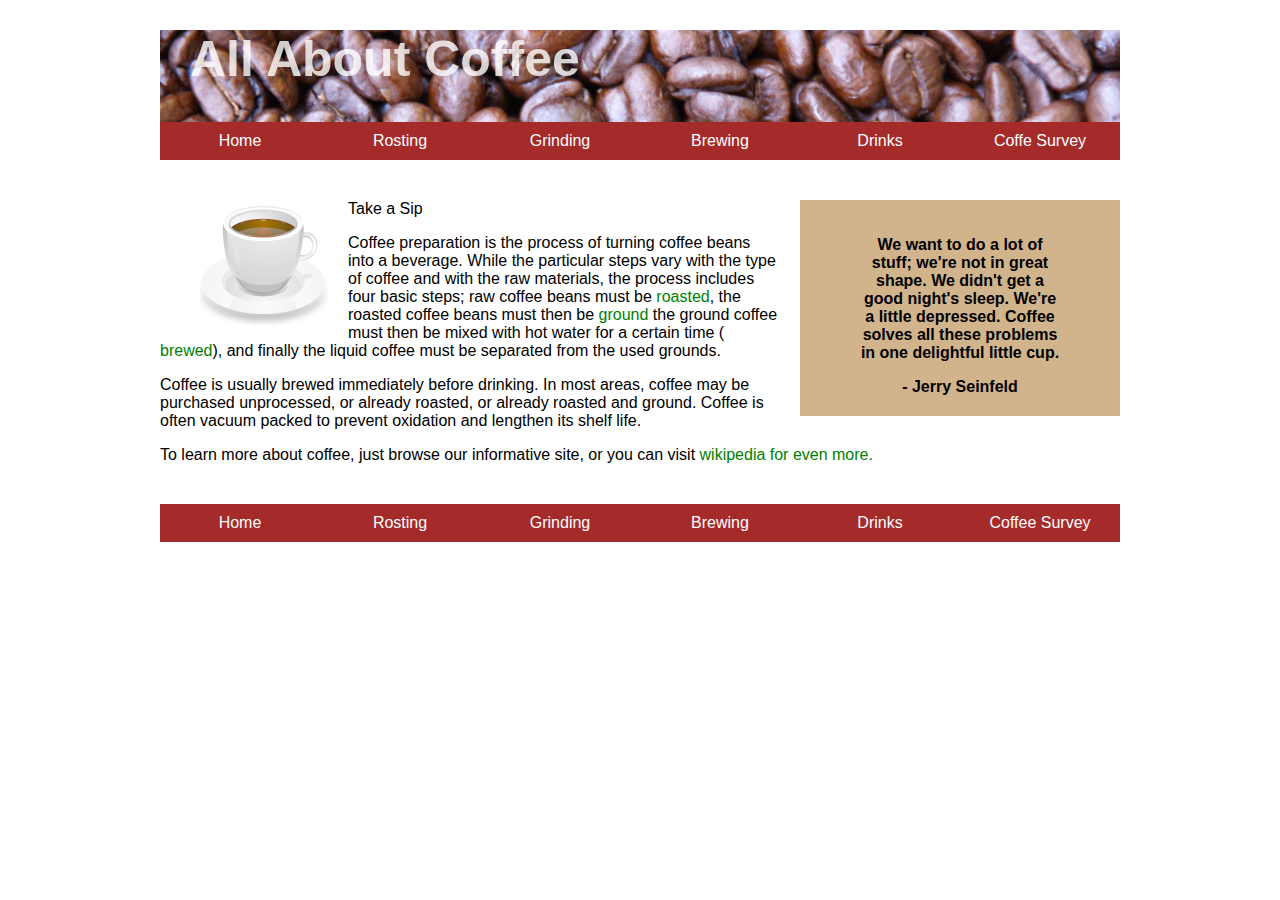
<file: index.html>
<!doctype html>
<html>
<head>
<meta charset="utf-8" />
<title> First Website"All about Coffee" </title>
 
<link href="style.css" rel="stylesheet" type="text/css"/>

</head>
<body>
<header> 
<h1>All About Coffee</h1> 
<nav>
<ul>
<li> <a href="index.html">Home</a></li>
<li> <a href="roasting.html">Rosting</a></li>
<li> <a href="grinding.html"> Grinding</a></li>
<li> <a href="brewing.html"> Brewing</a></li>
<li> <a href="drinks.html">Drinks</a></li>
<li> <a href="survey.html">Coffe Survey</a></li>

</ul>
</nav>
</header>

<aside>
<blockquote> We want to do a lot of stuff; we're not in great shape. We didn't get a good night's sleep. We're a little depressed. Coffee solves all these problems in one delightful little cup.
</blockquote>
- Jerry Seinfeld
</aside>
<section>
<figure>
<img class="photo-left" src="images/coffee-cup.png" width="128" alt="a coffee cup image"/>
<figcaption> Take a Sip </figcaption>
</figure>
<p>Coffee preparation is the process of turning coffee beans into a beverage. 
While the particular steps vary with the type of coffee and with the raw materials, the process includes four basic steps; raw coffee beans must be <a href="roasting.html" target="_blank">roasted</a>, the roasted coffee beans must then be <a href="grinding.html " target="_blank">ground</a> the ground coffee must then be mixed with hot water for a certain time (<a href="brewing.html" target="_blank"> brewed</a>), and finally the liquid coffee must be separated from the used grounds.
</p>
<p>Coffee is usually brewed immediately before drinking. In most areas, coffee may be purchased unprocessed, or already roasted, or already roasted and ground. Coffee is often vacuum packed to prevent oxidation and lengthen its shelf life.
</p>
<p>To learn more about coffee, just browse our informative site, or you can visit 
<a href="http://en.wikipedia.org/wiki/Coffee_preparation"> wikipedia for even more.</a> 
</p>
</section>
<footer>
<nav>
<ul>
<li> <a href="index.html">Home</a></li>
<li> <a href="roasting.html">Rosting</a></li>
<li> <a href="grinding.html"> Grinding</a></li>
<li> <a href="brewing.html"> Brewing</a></li>
<li> <a href="drinks.html">Drinks</a></li>
<li> <a href="survey.html">Coffee Survey</a></li>

</ul>
</nav>
</footer>
</body>
<html>
</file>
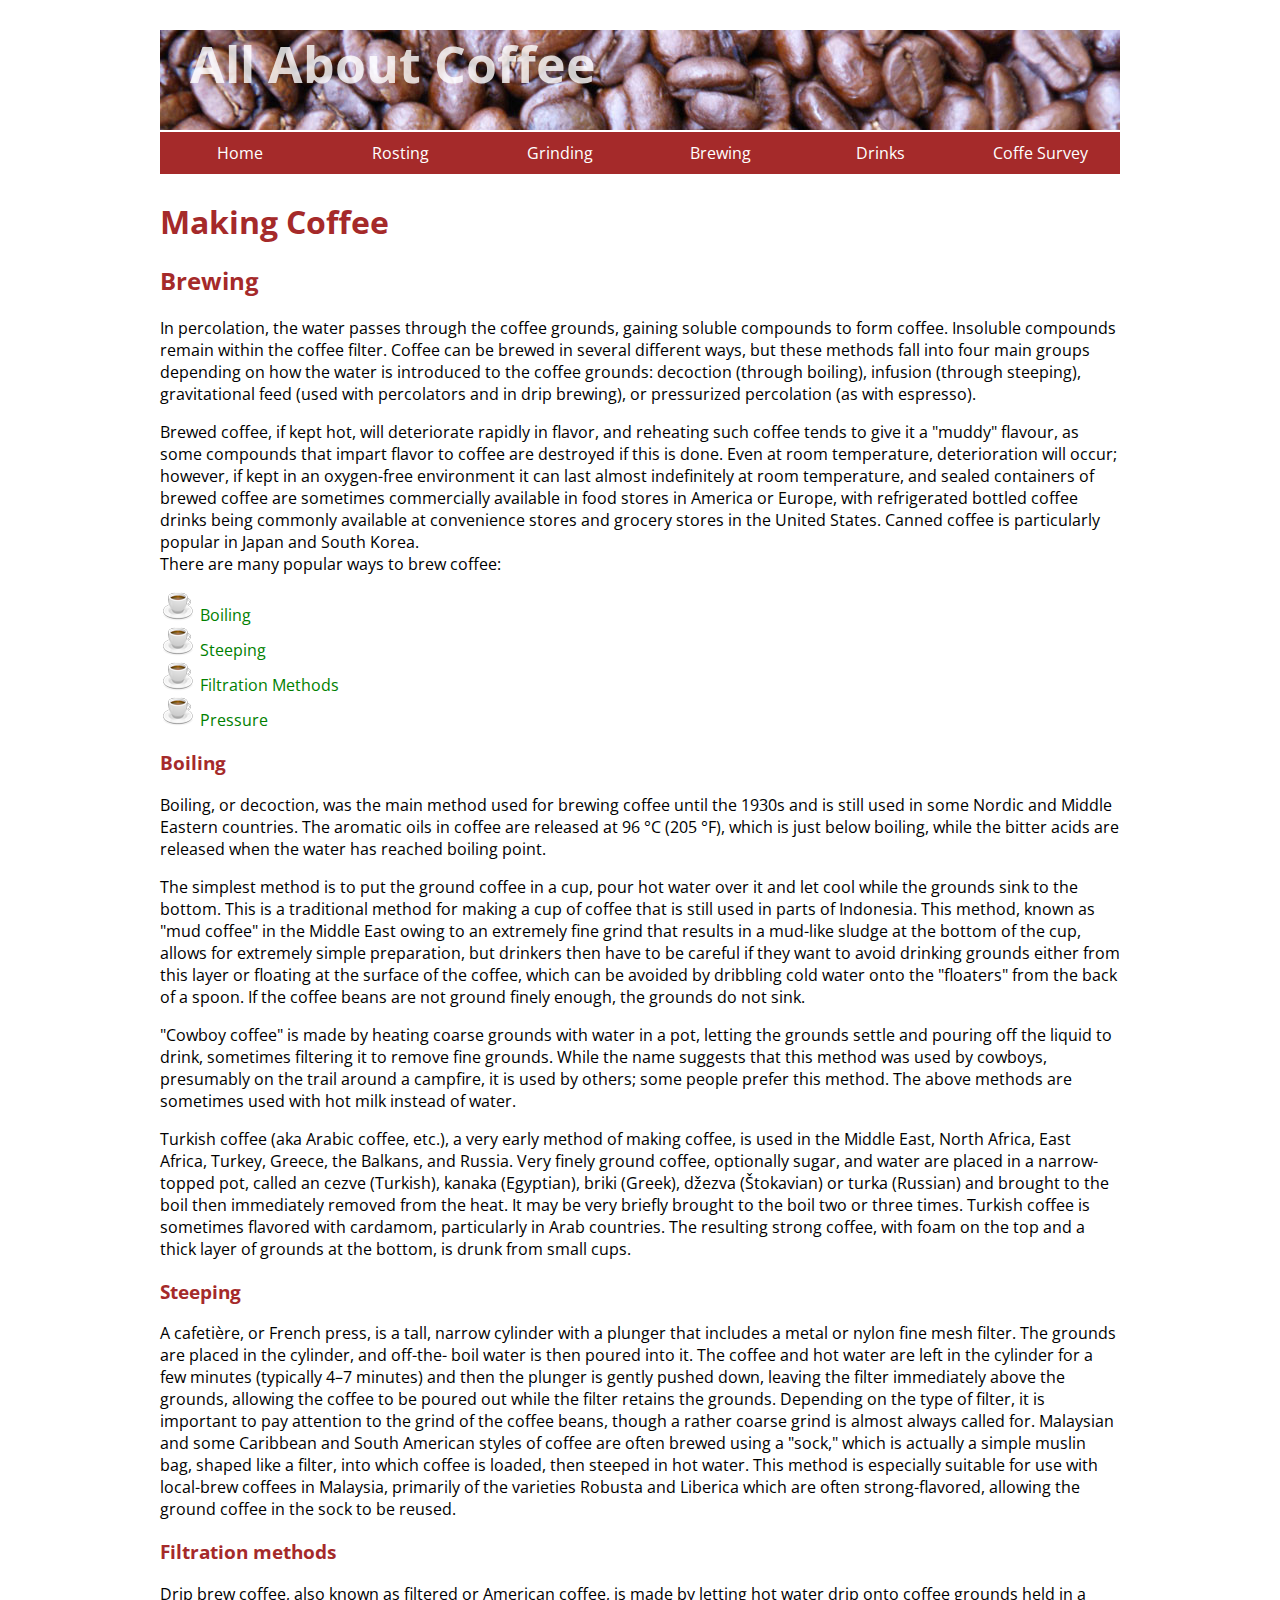
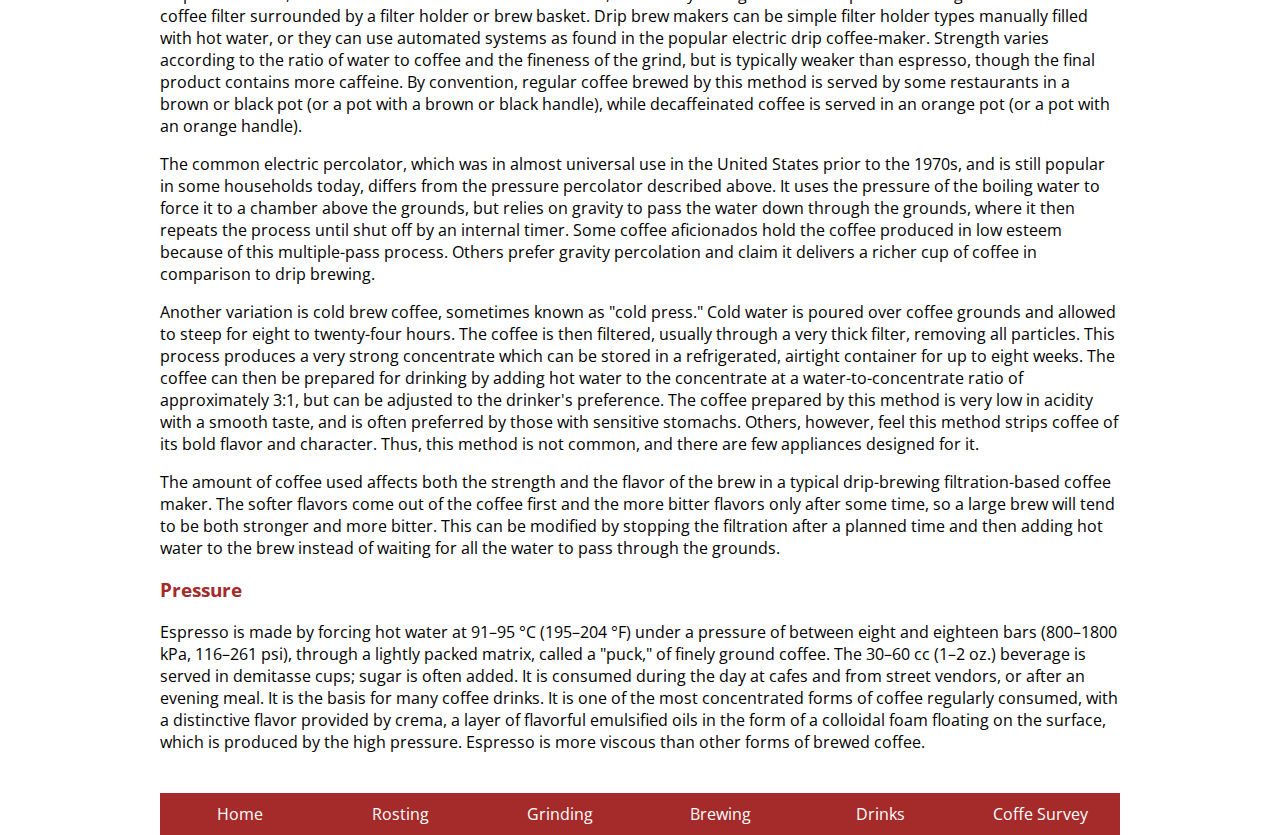
<file: brewing.html>
<!doctype html>
<html>
<head>
<meta charset="utf-8">
<title>Coffee Brewing</title>
<link href="https://fonts.googleapis.com/css?family=Open+Sans" rel="stylesheet" type="text/css"/>
<link href="style.css" rel="stylesheet" type="text/css"/>
</head>

<body>
<header> 
<h1>All About Coffee</h1> 
<nav>
<ul>
<li> <a href="index.html">Home</a></li>
<li> <a href="roasting.html">Rosting</a></li>
<li> <a href="grinding.html"> Grinding</a></li>
<li> <a href="brewing.html"> Brewing</a></li>
<li> <a href="drinks.html">Drinks</a></li>
<li> <a href="survey.html">Coffe Survey</a></li>

</ul>
</nav>
</header>
<section>
<h1>Making Coffee</h1>

<h2>Brewing</h2>

<p> In percolation, the water passes through the coffee grounds, gaining soluble compounds to form coffee. Insoluble compounds remain within the coffee filter.
Coffee can be brewed in several different ways, but these methods fall into four main groups depending on how the water is introduced to the coffee grounds: decoction (through boiling), infusion (through steeping), gravitational feed (used with percolators and in drip brewing), or pressurized percolation (as with espresso).
</p>
Brewed coffee, if kept hot, will deteriorate rapidly in flavor, and reheating such coffee tends to give it a "muddy" flavour, as some compounds that impart flavor to coffee are destroyed if this is done. Even at room temperature, deterioration will occur; however, if kept in an oxygen-free environment it can last almost indefinitely at room temperature, and sealed containers of brewed coffee are sometimes commercially available in food stores in America or Europe, with refrigerated bottled coffee drinks being commonly available at convenience stores and grocery stores in the United States. Canned coffee is particularly popular in Japan and South Korea.
</section>
There are many popular ways to brew coffee:
<ol>
<li> <a href="#boiling">  Boiling     </a>        </li>
<li > <a href="#steeping"> Steeping       </a>     </li>
<li > <a href="#filtration">Filtration Methods </a>  </li>
<li > <a href="#pressure">     Pressure </a>  </li>

</ol>
<section>
<h3 id="boiling" >Boiling</h3>

<p>Boiling, or decoction, was the main method used for brewing coffee until the 1930s and is still used in some Nordic and Middle Eastern countries. The aromatic oils in coffee are released at 96 °C (205 °F), which is just below boiling, while the bitter acids are released when the water has reached boiling point.
</p>
<p>The simplest method is to put the ground coffee in a cup, pour hot water over it and let cool while the grounds sink to the bottom. This is a traditional method for making a cup of coffee that is still used in parts of Indonesia. This method, known as "mud coffee" in the Middle East owing to an extremely fine grind that results in a mud-like sludge at the bottom of the cup, allows for extremely simple preparation, but drinkers then have to be careful if they want to avoid drinking grounds either from this layer or floating at the surface of the coffee, which can be avoided by dribbling cold water onto the "floaters" from the back of a spoon. If the coffee beans are not ground finely enough, the grounds do not sink.
</p>
"Cowboy coffee" is made by heating coarse grounds with water in a pot, letting the grounds settle and pouring off the liquid to drink, sometimes filtering it to remove fine grounds. While the name suggests that this method was used by cowboys, presumably on the trail around a campfire, it is used by others; some people prefer this method.

The above methods are sometimes used with hot milk instead of water.

<p>Turkish coffee (aka Arabic coffee, etc.), a very early method of making coffee, is used in the Middle East, North Africa, East Africa, Turkey, Greece, the Balkans, and Russia. Very finely ground coffee, optionally sugar, and water are placed in a narrow-topped pot, called an cezve (Turkish), kanaka (Egyptian), briki (Greek), džezva (Štokavian) or turka (Russian) and brought to the boil then immediately removed from the heat. It may be very briefly brought to the boil two or three times. Turkish coffee is sometimes flavored with cardamom, particularly in Arab countries. The resulting strong coffee, with foam on the top and a thick layer of grounds at the bottom, is drunk from small cups.
</p>
</section>
<section>
<h3 id="steeping">Steeping</h3>

<p>A cafetière, or French press, is a tall, narrow cylinder with a plunger that includes a metal or nylon fine mesh filter. The grounds are placed in the cylinder, and off-the- boil water is then poured into it. The coffee and hot water are left in the cylinder for a few minutes (typically 4–7 minutes) and then the plunger is gently pushed down, leaving the filter immediately above the grounds, allowing the coffee to be poured out while the filter retains the grounds. Depending on the type of filter, it is important to pay attention to the grind of the coffee beans, though a rather coarse grind is almost always called for.

Malaysian and some Caribbean and South American styles of coffee are often brewed using a "sock," which is actually a simple muslin bag, shaped like a filter, into which coffee is loaded, then steeped in hot water. This method is especially suitable for use with local-brew coffees in Malaysia, primarily of the varieties Robusta and Liberica which are often strong-flavored, allowing the ground coffee in the sock to be reused.
</p>
</section>
<section>
<h3 id="filtration">Filtration methods</h3>

<p>Drip brew coffee, also known as filtered or American coffee, is made by letting hot water drip onto coffee grounds held in a coffee filter surrounded by a filter holder or brew basket. Drip brew makers can be simple filter holder types manually filled with hot water, or they can use automated systems as found in the popular electric drip coffee-maker. Strength varies according to the ratio of water to coffee and the fineness of the grind, but is typically weaker than espresso, though the final product contains more caffeine. By convention, regular coffee brewed by this method is served by some restaurants in a brown or black pot (or a pot with a brown or black handle), while decaffeinated coffee is served in an orange pot (or a pot with an orange handle).
</p>
<p>The common electric percolator, which was in almost universal use in the United States prior to the 1970s, and is still popular in some households today, differs from the pressure percolator described above. It uses the pressure of the boiling water to force it to a chamber above the grounds, but relies on gravity to pass the water down through the grounds, where it then repeats the process until shut off by an internal timer. Some coffee aficionados hold the coffee produced in low esteem because of this multiple-pass process. Others prefer gravity percolation and claim it delivers a richer cup of coffee in comparison to drip brewing.
</p>
<p>Another variation is cold brew coffee, sometimes known as "cold press." Cold water is poured over coffee grounds and allowed to steep for eight to twenty-four hours. The coffee is then filtered, usually through a very thick filter, removing all particles. This process produces a very strong concentrate which can be stored in a refrigerated, airtight container for up to eight weeks. The coffee can then be prepared for drinking by adding hot water to the concentrate at a water-to-concentrate ratio of approximately 3:1, but can be adjusted to the drinker's preference. The coffee prepared by this method is very low in acidity with a smooth taste, and is often preferred by those with sensitive stomachs. Others, however, feel this method strips coffee of its bold flavor and character. Thus, this method is not common, and there are few appliances designed for it.
</p>
<p>The amount of coffee used affects both the strength and the flavor of the brew in a typical drip-brewing filtration-based coffee maker. The softer flavors come out of the coffee first and the more bitter flavors only after some time, so a large brew will tend to be both stronger and more bitter. This can be modified by stopping the filtration after a planned time and then adding hot water to the brew instead of waiting for all the water to pass through the grounds.
</p>
</section>
<section>
<h3 id="pressure">Pressure</h3>

Espresso is made by forcing hot water at 91–95 °C (195–204 °F) under a pressure of between eight and eighteen bars (800–1800 kPa, 116–261 psi), through a lightly packed matrix, called a "puck," of finely ground coffee. The 30–60 cc (1–2 oz.) beverage is served in demitasse cups; sugar is often added. It is consumed during the day at cafes and from street vendors, or after an evening meal. It is the basis for many coffee drinks. It is one of the most concentrated forms of coffee regularly consumed, with a distinctive flavor provided by crema, a layer of flavorful emulsified oils in the form of a colloidal foam floating on the surface, which is produced by the high pressure. Espresso is more viscous than other forms of brewed coffee.
</section>
<footer>
<nav>
<ul>
<li> <a href="index.html">Home</a></li>
<li> <a href="roasting.html">Rosting</a></li>
<li> <a href="grinding.html"> Grinding</a></li>
<li> <a href="brewing.html"> Brewing</a></li>
<li> <a href="drinks.html">Drinks</a></li>
<li> <a href="survey.html">Coffe Survey</a></li>

</ul>
</nav>
</footer>
</body>
</html>
</file>
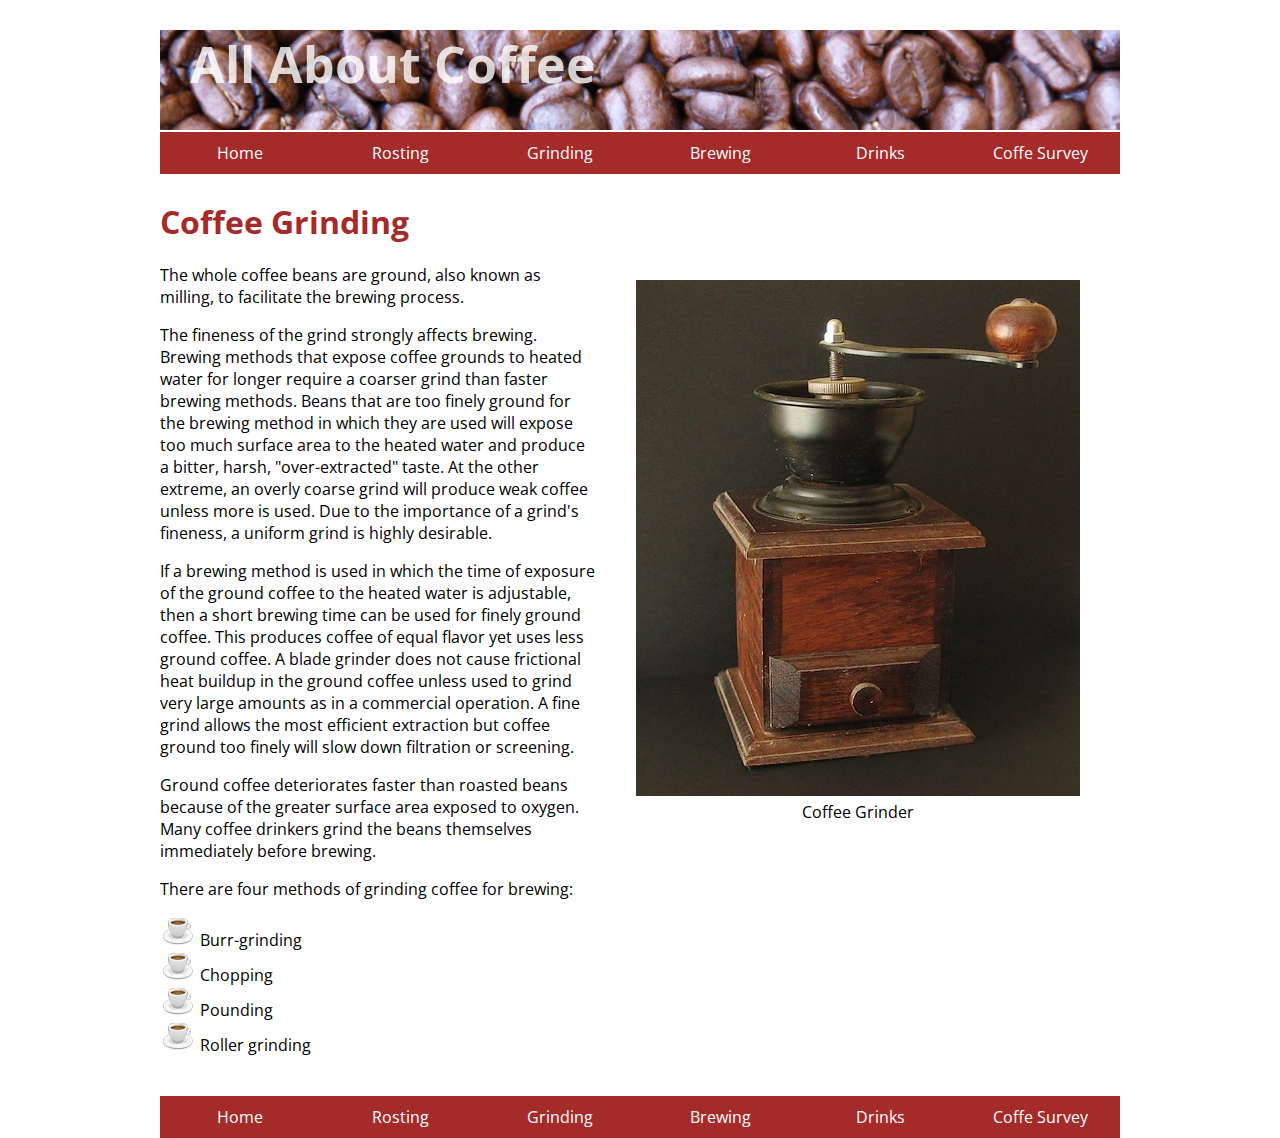
<file: grinding.html>
<!doctype html>
<html>
<head>
<meta charset="utf-8">
<title>Coffee Grinding</title>
<link href="https://fonts.googleapis.com/css?family=Open+Sans" rel="stylesheet" type="text/css"/>
<link href="style.css" rel="stylesheet" type="text/css"/>
</head>

<body>
<header> 
<h1>All About Coffee</h1> 
<nav>
<ul>
<li> <a href="index.html">Home</a></li>
<li> <a href="roasting.html">Rosting</a></li>
<li> <a href="grinding.html"> Grinding</a></li>
<li> <a href="brewing.html"> Brewing</a></li>
<li> <a href="drinks.html">Drinks</a></li>
<li> <a href="survey.html">Coffe Survey</a></li>

</ul>
</nav>
</header>
<h1> 
Coffee Grinding
</h1>
<figure class="photo-right"> 
<img " src="images/coffee-grinder.jpg" width="444" height="516"/>
<figcaption>Coffee Grinder </figcaption>

</figure>
<p>The whole coffee beans are ground, also known as milling, to facilitate the brewing process.
</p>
<p>The fineness of the grind strongly affects brewing. Brewing methods that expose coffee grounds to heated water for longer require a coarser grind than faster brewing methods. Beans that are too finely ground for the brewing method in which they are used will expose too much surface area to the heated water and produce a bitter, harsh, "over-extracted" taste. At the other extreme, an overly coarse grind will produce weak coffee unless more is used. Due to the importance of a grind's fineness, a uniform grind is highly desirable.
</p>
<p>If a brewing method is used in which the time of exposure of the ground coffee to the heated water is adjustable, then a short brewing time can be used for finely ground coffee. This produces coffee of equal flavor yet uses less ground coffee. A blade grinder does not cause frictional heat buildup in the ground coffee unless used to grind very large amounts as in a commercial operation. A fine grind allows the most efficient extraction but coffee ground too finely will slow down filtration or screening.
</p>
<p>Ground coffee deteriorates faster than roasted beans because of the greater surface area exposed to oxygen. Many coffee drinkers grind the beans themselves immediately before brewing.
</p>
There are four methods of grinding coffee for brewing: 
<ol>
<li>Burr-grinding </li>
<li>Chopping </li>
<li>Pounding</li>
<li>Roller grinding </li>
</ol>
<footer>
<nav>
<ul>
<li> <a href="index.html">Home</a></li>
<li> <a href="roasting.html">Rosting</a></li>
<li> <a href="grinding.html"> Grinding</a></li>
<li> <a href="brewing.html"> Brewing</a></li>
<li> <a href="drinks.html">Drinks</a></li>
<li> <a href="survey.html">Coffe Survey</a></li>

</ul>
</nav>
</footer>
</body>
</html>
</file>
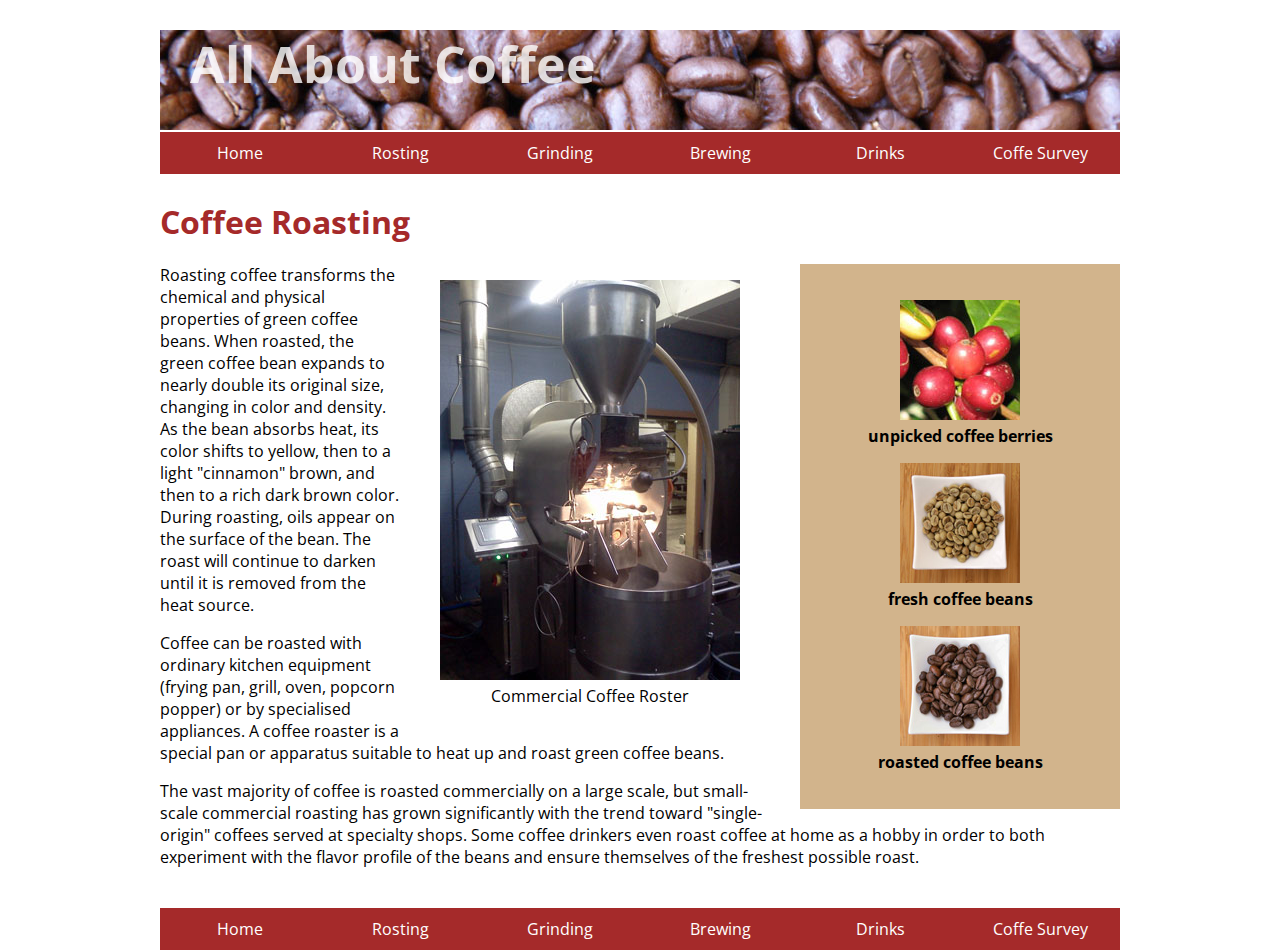
<file: roasting.html>
<!doctype html>
<html>
<head>
<meta charset="utf-8">
<link href="https://fonts.googleapis.com/css?family=Open+Sans" rel="stylesheet" type="text/css"/>
<link href="style.css" rel="stylesheet" type="text/css"/>
<title>Coffee Roasting</title>
</head>
<body>
<header> 
<h1>All About Coffee</h1> 
<nav>
<ul>
<li> <a href="index.html">Home</a></li>
<li> <a href="roasting.html">Rosting</a></li>
<li> <a href="grinding.html"> Grinding</a></li>
<li> <a href="brewing.html"> Brewing</a></li>
<li> <a href="drinks.html">Drinks</a></li>
<li> <a href="survey.html">Coffe Survey</a></li>

</ul>
</nav>
</header>
<h1>Coffee Roasting</h1>

<aside>
<figure>
<img src="images/coffee-berries.jpg" width="120" height="120"/>

<figcaption>unpicked coffee berries</figcaption>
</figure>

<figure>
<img src="images/fresh-beans.jpg"width="120" height="120"/>
<figcaption>fresh coffee beans</figcaption>
</figure>

<figure>
<img src="images/roasted-beans.jpg"width="120" height="120"/>

<figcaption>roasted coffee beans</figcaption>
</aside>
</figure>

<section>
<figure class="photo-right">
<img src="images/commercial-roaster.jpg" width="300" height="400"/>
<figcaption>Commercial Coffee Roster</figcaption>
</figure>
</section>

<p>Roasting coffee transforms the chemical and physical properties of green coffee beans. When roasted, the green coffee bean expands to nearly double its original size, changing in color and density. As the bean absorbs heat, its color shifts to yellow, then to a light "cinnamon" brown, and then to a rich dark brown color. During roasting, oils appear on the surface of the bean. The roast will continue to darken until it is removed from the heat source.
</p>
<p>Coffee can be roasted with ordinary kitchen equipment (frying pan, grill, oven, popcorn popper) or by specialised appliances. A coffee roaster is a special pan or apparatus suitable to heat up and roast green coffee beans.
</p>
<p>The vast majority of coffee is roasted commercially on a large scale, but small-scale commercial roasting has grown significantly with the trend toward "single-origin" coffees served at specialty shops. Some coffee drinkers even roast coffee at home as a hobby in order to both experiment with the flavor profile of the beans and ensure themselves of the freshest possible roast.
</p>
<footer>
<nav>
<ul>
<li> <a href="index.html">Home</a></li>
<li> <a href="roasting.html">Rosting</a></li>
<li> <a href="grinding.html"> Grinding</a></li>
<li> <a href="brewing.html"> Brewing</a></li>
<li> <a href="drinks.html">Drinks</a></li>
<li> <a href="survey.html">Coffe Survey</a></li>

</ul>
</nav>
</footer>
</body>
</html>
</file>
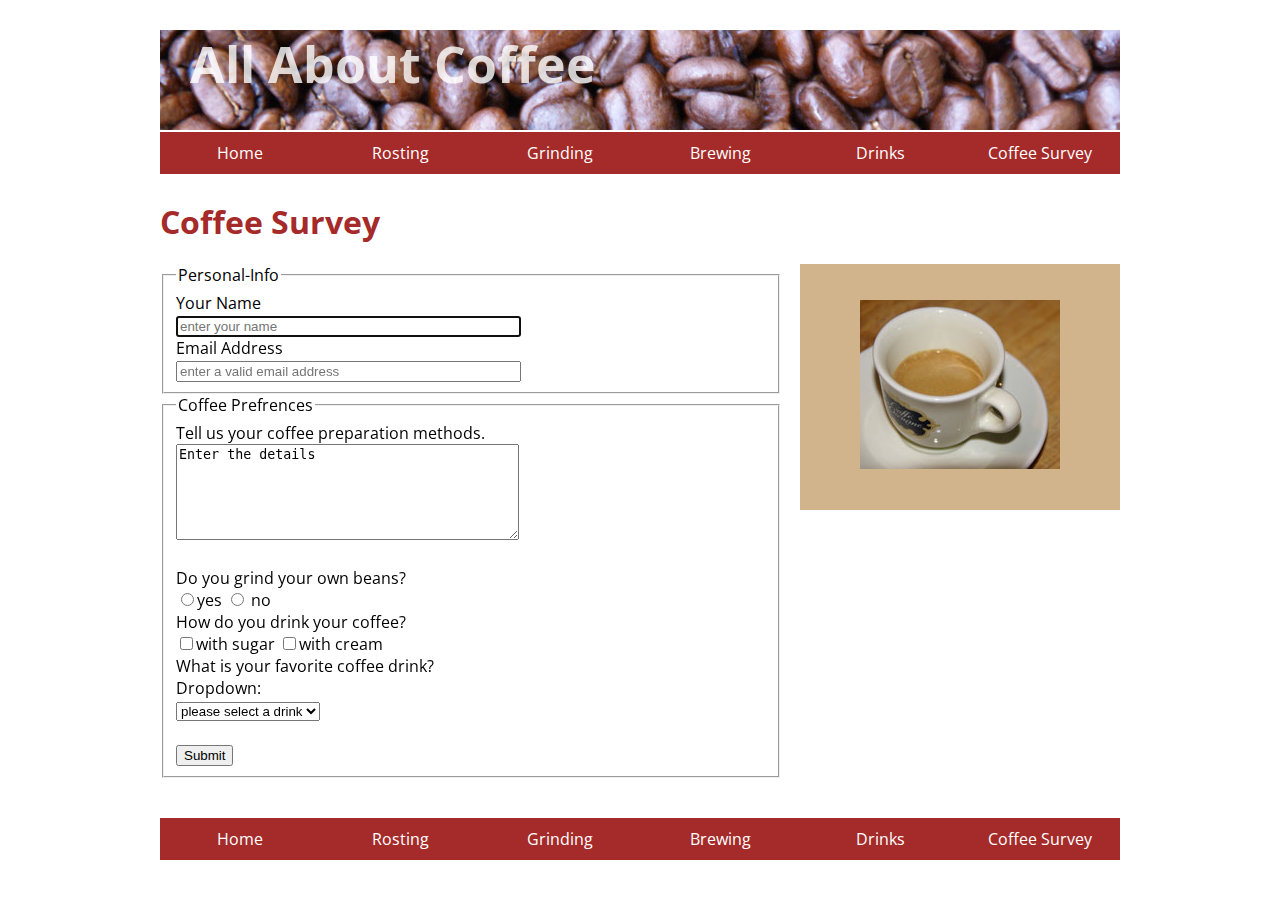
<file: survey.html>
<!doctype html>
<html>
<head>
<meta charset="utf-8">
<title>Coffee Survey</title>
<link href="https://fonts.googleapis.com/css?family=Open+Sans" rel="stylesheet" type="text/css"/>
<link href="style.css" rel="stylesheet" type="text/css"/>
</head>

<body>
<header> 
<h1>All About Coffee</h1> 
<nav>
<ul>
<li> <a href="index.html">Home</a></li>
<li> <a href="roasting.html">Rosting</a></li>
<li> <a href="grinding.html"> Grinding</a></li>
<li> <a href="brewing.html"> Brewing</a></li>
<li> <a href="drinks.html">Drinks</a></li>
<li> <a href="survey.html">Coffee Survey</a></li>

</ul>
</nav>
</header>
<h1 >Coffee Survey</h1>
<aside>
<figure>
<img src="images/espresso.jpg" alt="a cup of coffee"/>
</figure>
 </aside>
<form action="form-submit.php" method="get">
<fieldset>

<legend> Personal-Info </legend>
<label for="first-name">Your Name</label><br>
<input type="text" name="first name" size="40" placeholder="enter your name" autofocus id="first-name" required/> <br>
<label for="email">Email Address<label><br>

<input type="email"  name="Email" id="email" size="40" placeholder="enter a valid email address" required/> <br>
</fieldset>
<fieldset>
<legend>Coffee Prefrences</legend>
<label for="text">Tell us your coffee preparation methods.</label><br>
<textarea id="text" cols="40" rows="6">Enter the details </textarea><br><br>
<label for="Radio">Do you grind your own beans?</label><br>
<input type="radio" name="grind" value="yes" id="Radio"/>yes  
<input type="radio" name="grind" value="no" id="Radio"/> no
<br>

<label for="drink">How do you drink your coffee?</label><br>
<input type="checkbox" name="drink" value="sugar" id="drink"/>with sugar 
<input type="checkbox" name="drink" value="cream" id="drink"/>with cream
<br>

<label>What is your favorite coffee drink?</label><br>
<label for="Dropdown">Dropdown:</label><br>
<select name="dropdown" value="select" id="Dropdown">
<option >please select a drink</option><br>
<option value="o1">drip coffee</option><br>
<option value="o2">french press</option><br>
<option value="o3">espresso</option><br>
<option value="o4">latte</option><br>
<option value="o5">flavored</option><br>
</select>
<br><br>
<input type="submit" id="submit"> 

</fieldset>
</form>
<footer>
<nav>
<ul>
<li> <a href="index.html">Home</a></li>
<li> <a href="roasting.html">Rosting</a></li>
<li> <a href="grinding.html"> Grinding</a></li>
<li> <a href="brewing.html"> Brewing</a></li>
<li> <a href="drinks.html">Drinks</a></li>
<li> <a href="survey.html">Coffee Survey</a></li>

</ul>
</nav>
</footer>
</body>
</html>
</file>
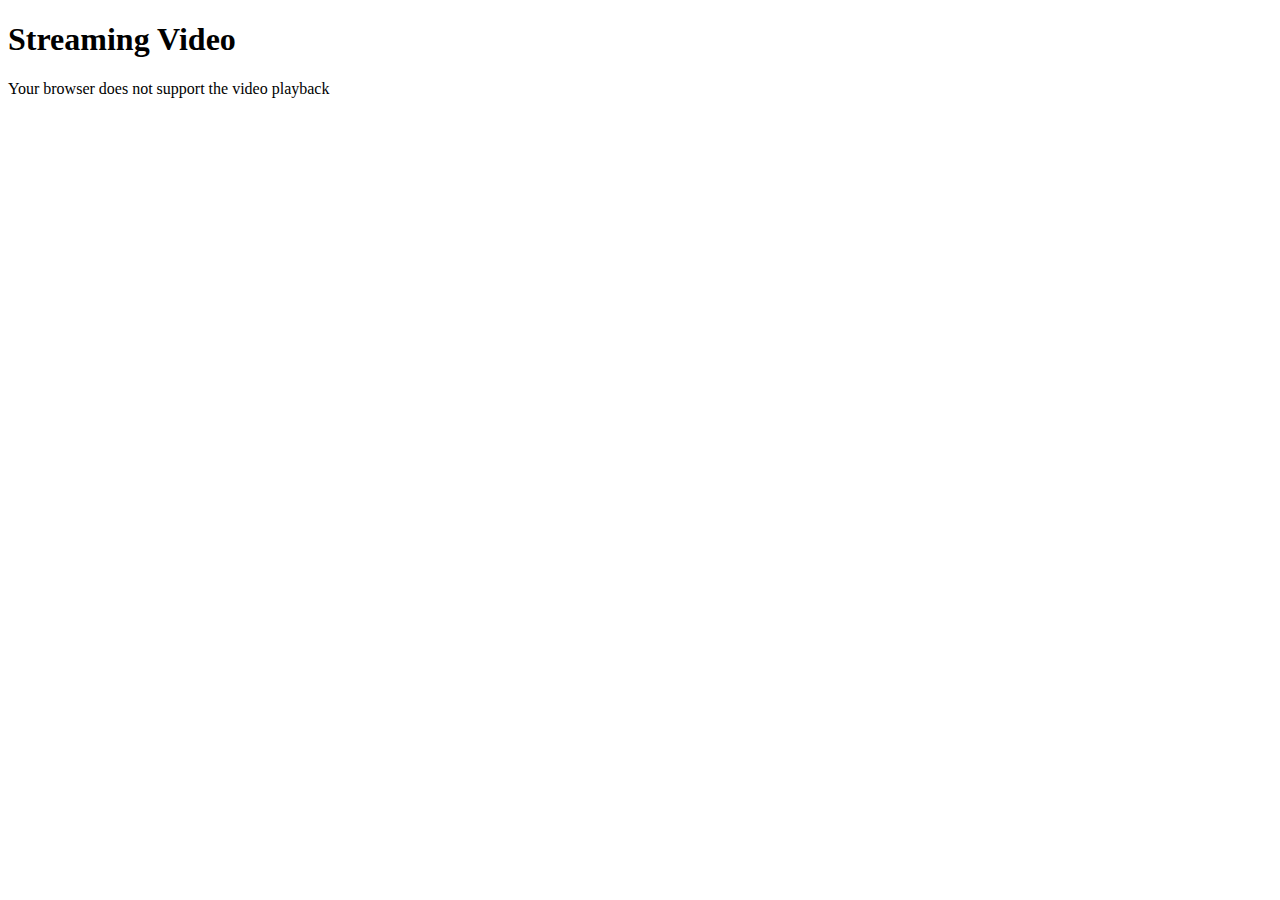
<file: media/video-sample.html>
<!doctype html>
<html>
<head>
<meta charset="utf-8">
<title>Video</title>
</head>

<body>
<h1>Streaming Video</h1>
<a  width="640px" height="360px" controls poster="latte-poster.JPG" > 
<source src="latte-pour.oggtheora" type="video/ogg"/>
<source src="latte-pour.webmhd.webm" type="video/webm"/>
<source src="latte-pour.webmsd" type="video/webm"/>

Your browser does not support the video playback
</video>

</body>
</html>
</file>
<file: style.css>
body{
font-family: 'Open Sans', sans-serif;	
margin:0 auto;
width:960px;
}	

h1,h2,h3
{
color:brown;
}
ol{
	
list-style-image:url("images/tiny-coffee-cup.gif");	
}

a:link,a:visited
{
text-decoration:none;
color:green;
font_weight:bold;
}
a:hover{
	color:black;
}
nav ul{
list-style-type:none;
padding:0;	
}
nav li{
	display:inline;
	float:left;
}
nav a:link,nav a:visited{
	background-color:brown;
	color:white;
	display:block;
	width:160px;
	text-align:center;
	padding:10px 0;
	
}
nav a:hover{
	background-color:black;
	
}
aside{
	width:280px;
	float:right;
	background-color:tan;
	text-align:center;
	font-weight:bold;
	padding:20px;
	padding:20px;
text-align:center;
padding:20px;
margin-left:20px;
}
.photo-left
{
	float:left;
	margin-right:20px;
	text-align:center;
	
	caption-side:bottom;
}

.photo-right{
	float:right;
	margin-left;20px;
	text-align:center;
}
header{
	background-image:url("images/coffee-beans.jpg");
	height:100px;
	margin-bottom:70px;
	
}
header h1{
	color:rgba(256,256,256,.8);
	margin-left:30px;
	margin-top:30px;
	font-size:50px;
	
}
footer{
margin:40px 0;
}
footer nav a:link;footer nav:visited;
color:grey;
text-decoration:none;
display:block;
width:160px;
text-align:center;
background-color:white;
}
footer nav a:hover{
	color:black;
}	
td,th{
	border:1px solid red;
	width:20%;
	text-align:center;
	padding:5px;
	}
table{
	border-spacing:0;
	border-collapse:collapse
}	
thead{
	background-color:lightblue;
	
}
tr{
	text-align:center;
}
video{
	margin-bottom:20px;
	margin-left:160px;
    filter:grayscale(100%);	
}
</file>
